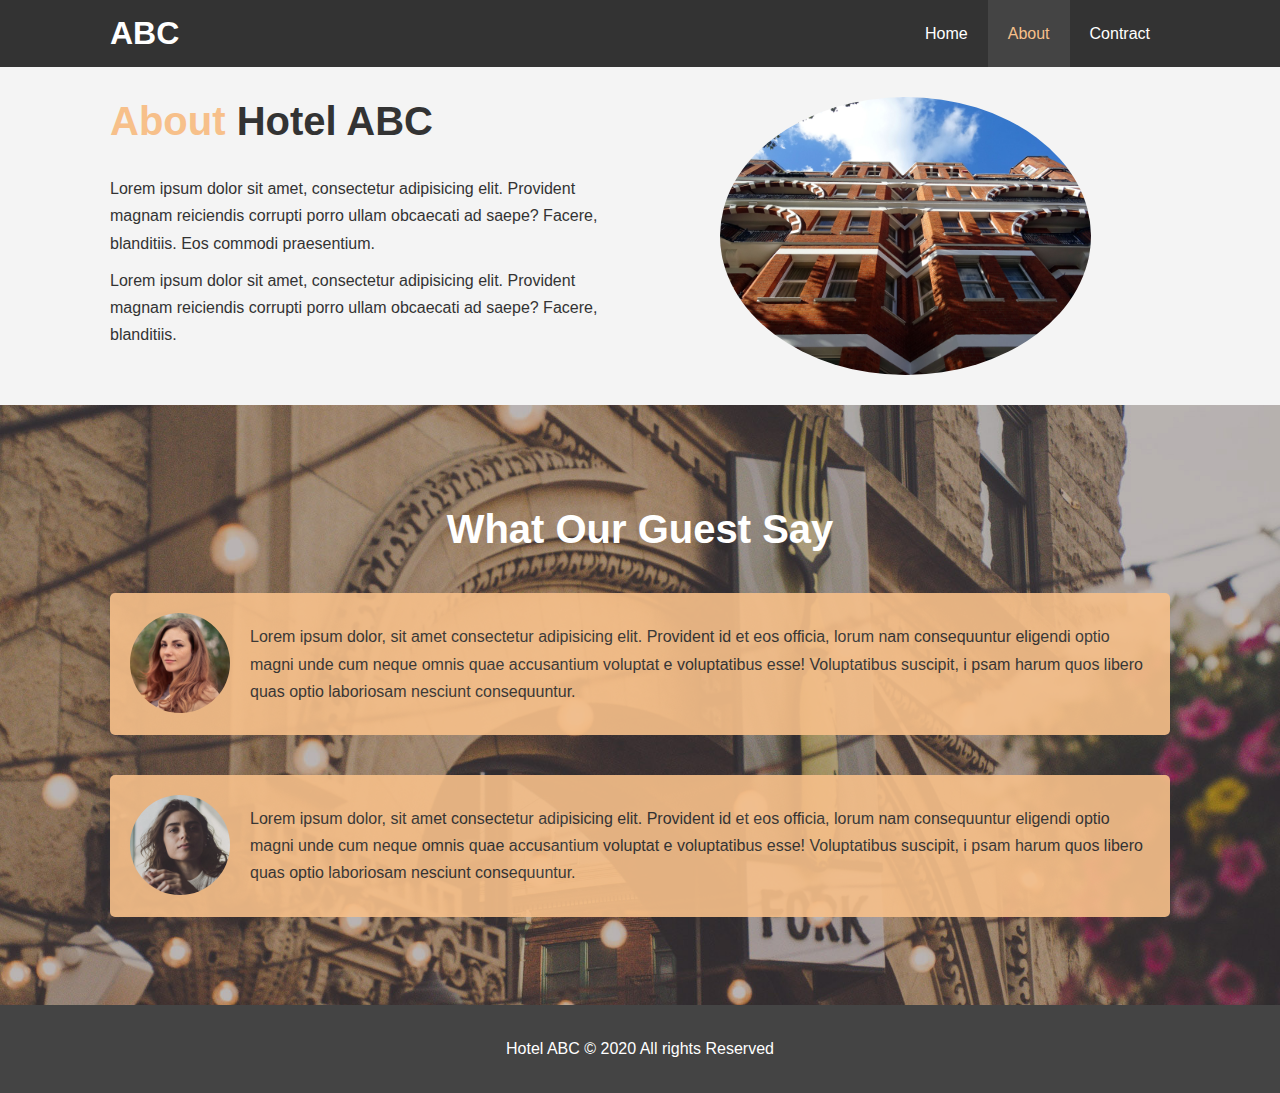
<file: about.html>
<!DOCTYPE html>
<html lang="en">
<head>
    <meta charset="UTF-8">
    <meta name="viewport" content="width=device-width, initial-scale=1.0">
    <meta http-equiv="X-UA-Compatible" content="ie=edge">
    <meta name="description" content="Welcome to Our Hotel">
    <link rel="stylesheet" href="css/style.css">
    <title>Hotel Website | About</title>
</head>
<body>
   <header>
       <nav id="navbar">  
           <div class="container">
                <h1 class="logo"><a href="index.html">ABC</a></h1>
                <ul>
                    <li><a href="index.html">Home</a></li>
                    <li><a class="active" href="about.html">About</a></li>
                    <li><a href="contract.html">Contract</a></li>            
                </ul>
           </div>      
       </nav>      
   </header> 

   <section id="about-info" class="bg-light py-3">
       <div class="container">
           <div class="info-left">
               <h1 class="l-heading"><span class="text-primary">About</span> Hotel ABC</h1>
                <p>Lorem ipsum dolor sit amet, consectetur adipisicing elit. Provident magnam reiciendis corrupti porro ullam obcaecati ad saepe? Facere, blanditiis. Eos commodi praesentium.</p>
                <p>Lorem ipsum dolor sit amet, consectetur adipisicing elit. Provident magnam reiciendis corrupti porro ullam obcaecati ad saepe? Facere, blanditiis.</p>
            </div>
           <div class="info-right">
               <img src="./img/photo-2.jpg" alt="Hotel">
           </div>
       </div>
   </section>

   <div class="clr"></div>

   <section id="testimonials" class="py-3">
       <div class="container">
            <h2 class="l-heading">What Our Guest Say</h2>
            <div class="testimonial bg-primary">
                <img src="./img/person-1.jpg" alt="Name">
                <p>Lorem ipsum dolor, sit amet consectetur
                    adipisicing elit. Provident id et eos officia,
                    lorum nam consequuntur eligendi optio magni 
                    unde cum neque omnis quae accusantium voluptat
                    e voluptatibus esse! Voluptatibus suscipit, i
                    psam harum quos libero quas optio laboriosam
                    nesciunt consequuntur.</p>
            </div>

            <div class="testimonial bg-primary">
                    <img src="./img/person-2.jpg" alt="Name">
                    <p>Lorem ipsum dolor, sit amet consectetur
                        adipisicing elit. Provident id et eos officia,
                        lorum nam consequuntur eligendi optio magni 
                        unde cum neque omnis quae accusantium voluptat
                        e voluptatibus esse! Voluptatibus suscipit, i
                        psam harum quos libero quas optio laboriosam
                        nesciunt consequuntur.</p>
                </div>
       </div>
   </section>

   <footer id="main-footer">
       <p>Hotel ABC &copy; 2020 All rights Reserved</p>
   </footer>
</body>
</html>
</file>
<file: css/style.css>
/* Reset */
* {
    margin: 0;
    padding: 0;
    box-sizing: border-box;
}

/* Utility Class */
.container{
    margin: auto;
    padding: 0 20px;
    overflow: auto;
    max-width: 1100px;

}
.clr{
    clear: both;
}

.l-heading{
    font-size: 40px;
    line-height: 1.2em;
}

.py-1{
    padding: 10px 0;
}
.py-2{
    padding: 20px 0;
}
.py-3{
    padding: 30px 0;
}
.btn{
    cursor: pointer;
    background: #333;
    color: #fff;
    padding: 10px 20px;
    display:inline-block;
    border: none;
    border-radius: 5px;
}

.btn-light{
    background: #f4f4f4;
    color: #333;
}
.btn:hover{
    background: #f7c08a;
    color:#fff;
}
.text-primary{
    color: #f7c08a;
}
.lead{
    font-size: 20px;
}

.bg-dark{
    background: #333;
    color: #fff;
}

.bg-light{
    background: #f4f4f4;
    color: #333;
}
.bg-primary{
    background: #f7c08a;
    color: #333;
}
/* Main Styling */

html,body {
    font-family: 'Segoe UI', Tahoma, Geneva, Verdana, sans-serif;
    line-height: 1.7em; 
}
a {
    color: #333;
    text-decoration: none;
}
h1, h2, h3{
    padding-bottom: 20px;
}

p{
    margin: 10px 0;
}

/* Navbar */

#navbar{
    background: #333;
    color: white;
    overflow:auto;
}
#navbar a {
    color: white;
}
#navbar h1 {
    float: left;
    padding-top: 20px;
}
#navbar ul {
    list-style: none;
    float: right;
}
#navbar ul li{
    float: left;
}
#navbar ul li a{
    display: block;
    padding: 20px;
    text-align: center;
}
#navbar ul li a:hover,
#navbar ul li a.active {
    background: #444;
    color: #f7c08a;
}
/* showcase */
#showcase{
    background: url('../img/showcase.jpg') no-repeat center center/cover;
    height: 600px;
}

#showcase .showcase-content{
    padding-top: 170px;
    color: white;
    text-align: center;
}
#showcase .showcase-content h1 {
    font-size: 60px;
    line-height: 1.2em;
}

#showcase .showcase-content p {
    padding-bottom: 20px;
    line-height: 1.7em;

}

/* Home info */
#home-info{
    height: 400px;
}
#home-info .info-img{
    float: left;
    width: 50%;
    background: url('../img/photo-1.jpg') no-repeat;
    min-height: 100%;
}

#home-info .info-content{
    float: left;
    width: 50%;
    height: 100%;
    text-align: center;
    padding: 50px 30px;     
    overflow: hidden;
}
#home-info .info-content p{
    padding-bottom: 30px;
}

/* features */

.box{
    float: left;
    width: 33.3%;
    padding: 50px;
    text-align: center;
}
.box:hover{
    background: #f7c08a;
    color: #333;
}


/* About page */
#about-info .info-right {
  float: right;
  width: 50%;
  min-height: 100%;
}

#about-info .info-right img {
    margin: auto;
    display:block;
    width:70%;
    border-radius: 50%;
}
#about-info .info-left {
    float: left;
    width: 50%;
    min-height: 100%;
}

#testimonials{
    height: 600px;
    padding-top: 100px;
    background: url('../img/test-bg.jpg') no-repeat center center/cover;
}
#testimonials h2{
   color: #fff;
   text-align: center;
   padding-bottom: 40px;
}
#testimonials .testimonial img{
    width: 100px;
    float: left;
    margin-right: 20px;
    border-radius: 50%;
}
#testimonials .testimonial {
    padding: 20px;
    margin-bottom: 40px;
    border-radius: 5px;
    opacity: 0.9;
}

/* contract-form */
#contract-form .form-group{
    margin-bottom: 20px;
}
#contract-form label{
 display: block;
 margin-bottom: 5px;
}

#contract-form input,
#contract-form textarea{
    width: 100%;
    padding: 10px;
    border: 1px #ddd solid;
}
#contract-form input:focus,
#contract-form textarea:focus{
    outline: none;
    border-color: #f7c08a;
}
#contract-form textarea{
    height: 200px;
}
/* footer */
#main-footer{
    text-align: center;
    padding: 20px;
    background: #444;
    color: #fff;
}
</file>
